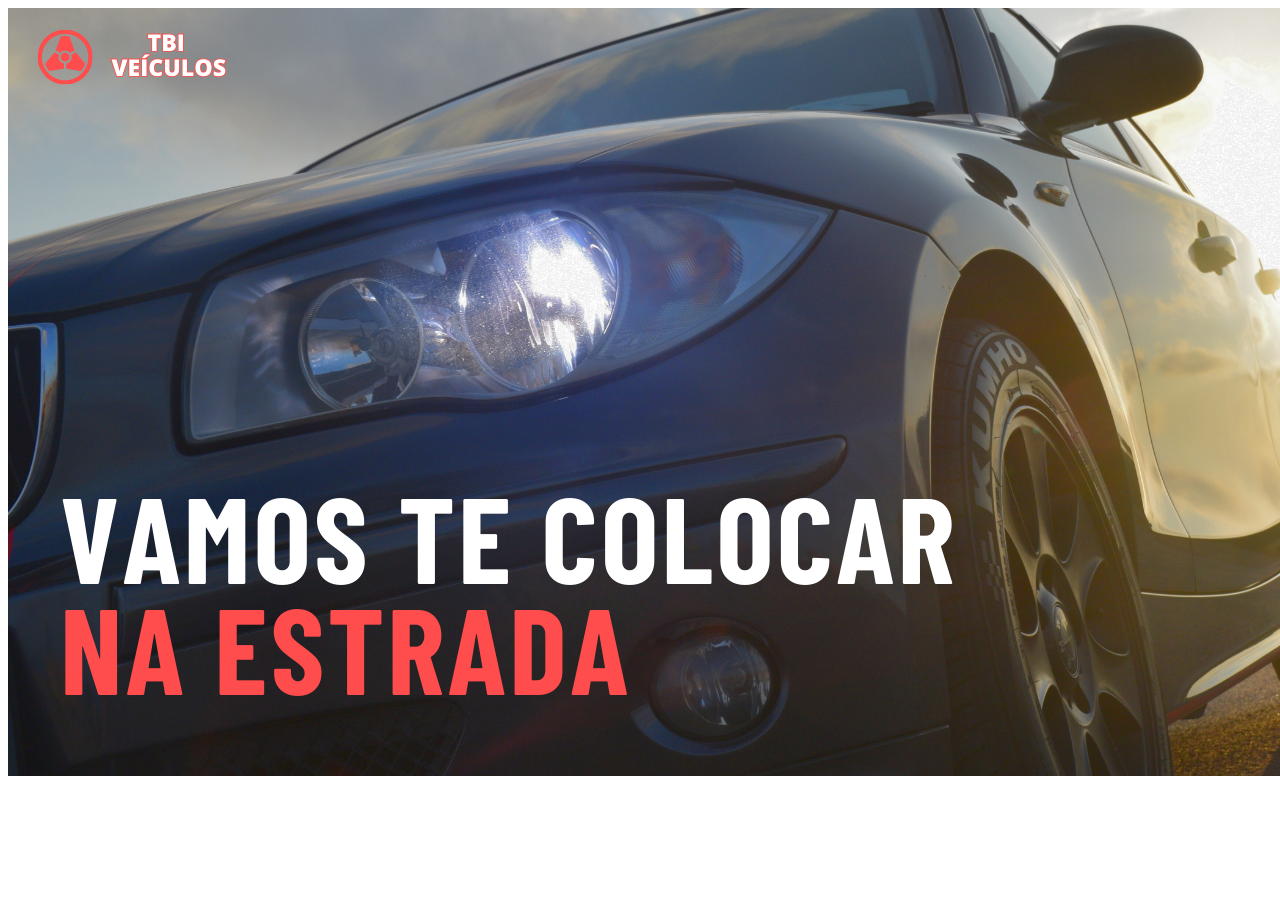
<file: 2tri_Biatriz-main/index.html>
<!DOCTYPE html>
<html lang="pt-br">
<head>
    <meta charset="UTF-8">
    <meta http-equiv="X-UA-Compatible" content="IE=edge">
    <meta name="viewport" content="width=device-width, initial-scale=1.0">
    <title>Projeto Programação</title>
    <header class="Tbi">
        <img src="Tbi veículos (2).png" alt="Tbi">
    </header>
</head>
<body>
    
</body>
</html>
</file>
